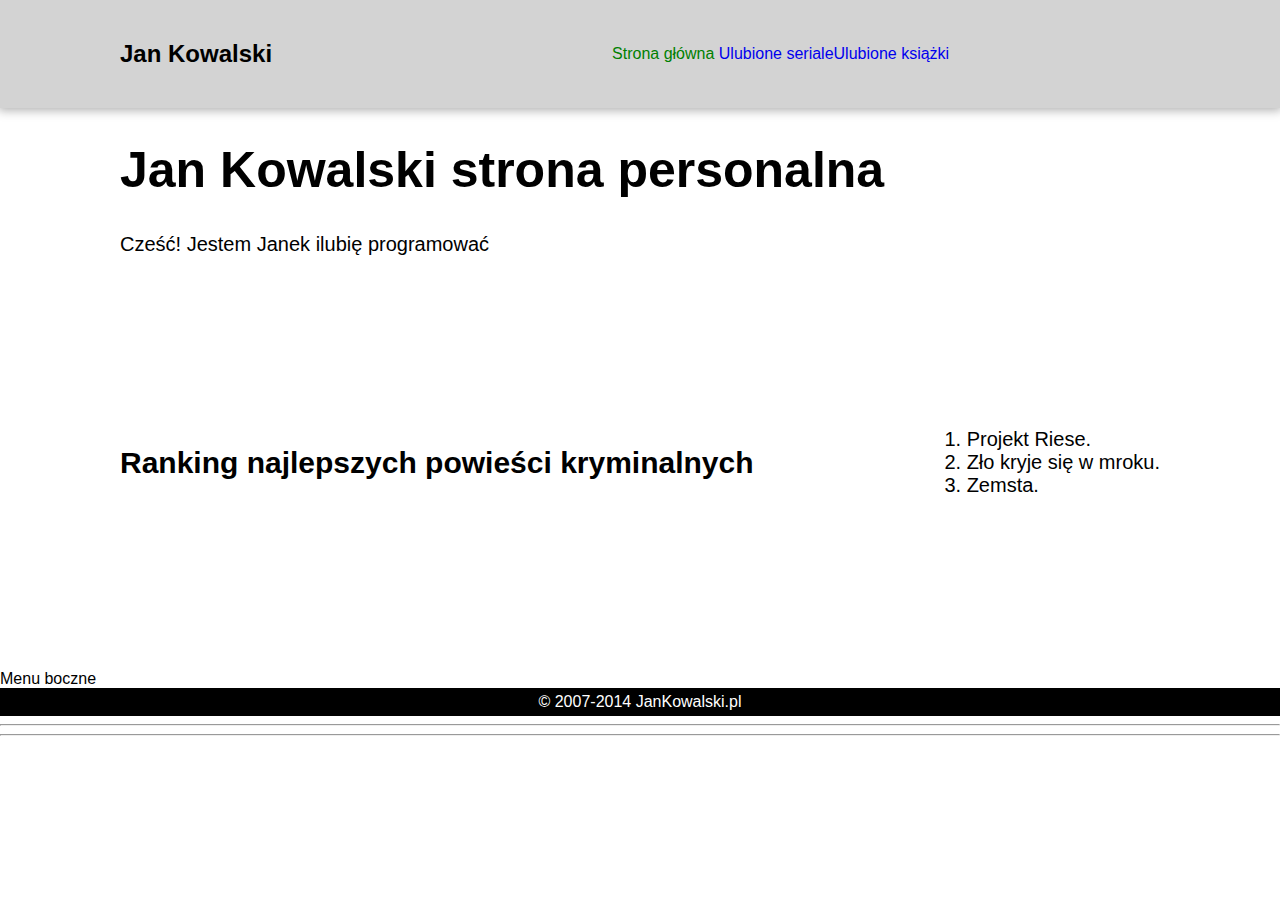
<file: ksiazki/index.html>
﻿<!DOCTYPE html>
<html lang="pl">

<head>
	<meta charset="utf-8" />
	<title>Książki</title>

	<link rel="stylesheet" href="../css/style.css" type="text/css">
</head>

<body>
	<header>
		<div>
			<h2>Jan Kowalski</h2>
		</div>

		<nav>
			<ul>
				<li><a href="../index.html">Strona główna</a></li>
				<li><a href="../seriale/index.html">Ulubione seriale</a></l>
				<li><a href="../ksiazki/index.html">Ulubione książki</a></li>
			</ul>
		</nav>
	</header>

	<main>
		<section>
			<div>
				<h1>
					<span>Jan Kowalski</span> strona personalna
				</h1>
				<span>Cześć! Jestem Janek i<span>lubię programować</span></span>
			</div>

		</section>

		<article>
			<h4>Ranking najlepszych powieści kryminalnych</h4>
			<ol>
				<li>Projekt Riese.</li>
				<li>Zło kryje się w mroku.</li>
				<li>Zemsta.</li>
			</ol>
		</article>
	</main>
	
	<aside>Menu boczne</aside>
	
	<footer>© 2007-2014 JanKowalski.pl</footer>
	<hr>
	<hr>
</body>
</html>
</file>
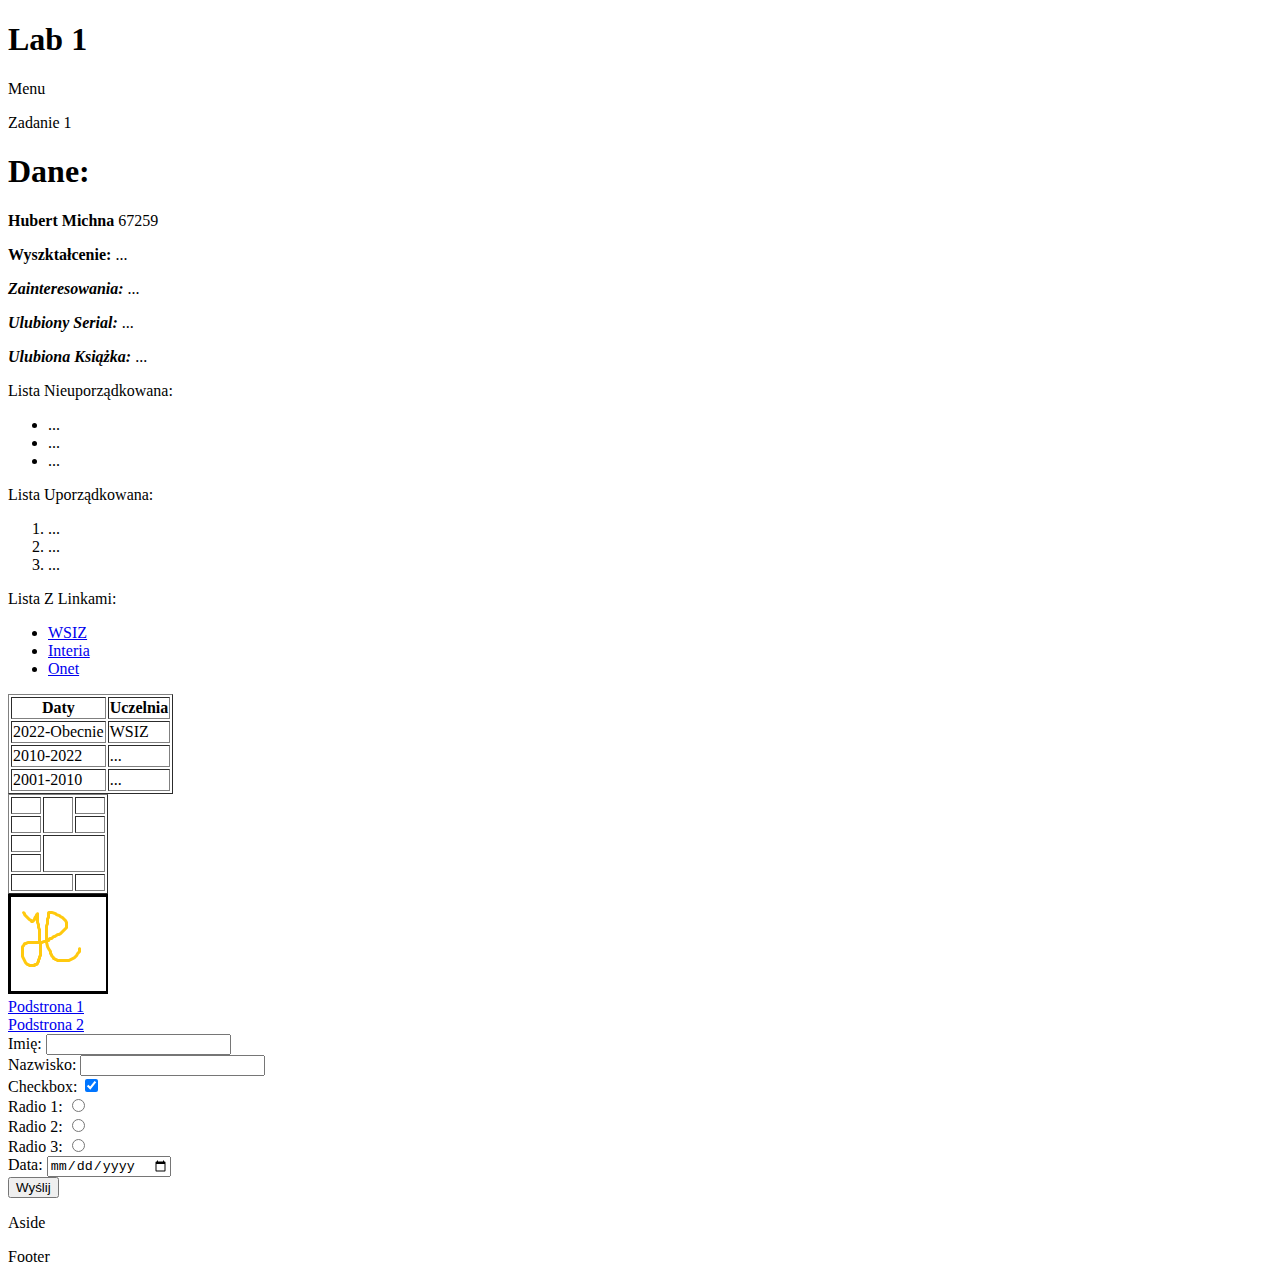
<file: Lab1/index.html>
<!DOCTYPE html>
<html>
    <head>
        <title>Lab 1</title>
        <meta charset="utf-8">
    </head>

    <body>
        <header>
            <h1>Lab 1</h1>
        </header>

        <nav>
            Menu
        </nav>

        <section>
            <!-- Zadanie 1 -->
            <article>
                <p>Zadanie 1</p>

                <h1>Dane: </h1>
                <p><b>Hubert Michna</b> 67259</p>
                <p><b><i></i>Wyszktałcenie:</b></i> ...</p>
                <p><b><i>Zainteresowania:</b></i> ...</p>
                <p><b><i>Ulubiony Serial:</b></i> ...</p>
                <p><b><i>Ulubiona Książka:</b></i> ...</p>
            </article>

            <!-- Zadanie 2 -->
            <article>
                <p>Lista Nieuporządkowana:</p>
                <ul>
                    <li>...</li>
                    <li>...</li>
                    <li>...</li>
                </ul>

                <p>Lista Uporządkowana:</p>
                <ol>
                    <li>...</li>
                    <li>...</li>
                    <li>...</li>
                </ol>
            </article>
                
            <!-- Zadanie 3 -->
            <article>
                <p>Lista Z Linkami:</p>
                <ul>
                    <li><a href="https://wsiz.edu.pl/">WSIZ</a></li>
                    <li><a href="https://www.interia.pl/">Interia</a></li>
                    <li><a href="https://www.onet.pl/">Onet</a></li>
                </ul>
            </article>

            <!-- Zadanie 4-->
            <article>
                <table border="1">
                    <tr> <th>Daty</th> <th>Uczelnia</th> </tr>
                    <tr> <td>2022-Obecnie</td> <td>WSIZ</td> </tr>
                    <tr> <td>2010-2022</td> <td>...</td> </tr>
                    <tr> <td>2001-2010</td> <td>...</td> </tr>
                </table>
            </article>

            <!-- Zadanie 4.1 -->
            <article>
                <table border="1" width="100" height="100">
                    <tr> <td></td> <td rowspan="2"></td> <td></td> </tr>
                    <tr> <td></td> <td></td> </tr>
                    <tr> <td></td> <td rowspan="2" colspan="2"></td> </tr>
                    <tr> <td></td> </tr>
                    <tr> <td colspan="2"></td> <td></td> </tr>
                </table>
            </article>

            <!-- Zadanie 5 -->
            <article>
                <img src="WIP.png">
            </article>

            <!-- Zadanie 7 -->
            <article>
                <a href="Podstrona_1.html">Podstrona 1</a> <br>
                <a href="Podstrona_2.html">Podstrona 2</a>
            </article>
            
            <!-- Zadanie 8 -->
            <article>
                <form action="" method="get">
                    <label for="Imie">Imię: </label>
                    <input type="text" name="Imie"> <br>
        
                    <label for="Nazwisko">Nazwisko: </label>
                    <input type="text" name="Nazwisko"> <br>
        
                    <label for="Check">Checkbox: </label>
                    <input type="checkbox" name="Check" checked> <br>
        
                    <label for="Radio_1">Radio 1: </label>
                    <input type="radio" name="Radio" id="Radio_1"> <br>
                    <label for="Radio_2">Radio 2: </label>
                    <input type="radio" name="Radio" id="Radio_2"> <br>
                    <label for="Radio_3">Radio 3: </label>
                    <input type="radio" name="Radio" id="Radio_3"> <br>
        
                    <label for="Data">Data: </label>
                    <input type="date" name="Data"> <br>
        
                    <input type="submit" value="Wyślij">
                </form>
            </article>
        </section>

        <aside>
            <p>Aside</p>
        </aside>

        <foote>Footer</foote>
    </body>
</html>
</file>
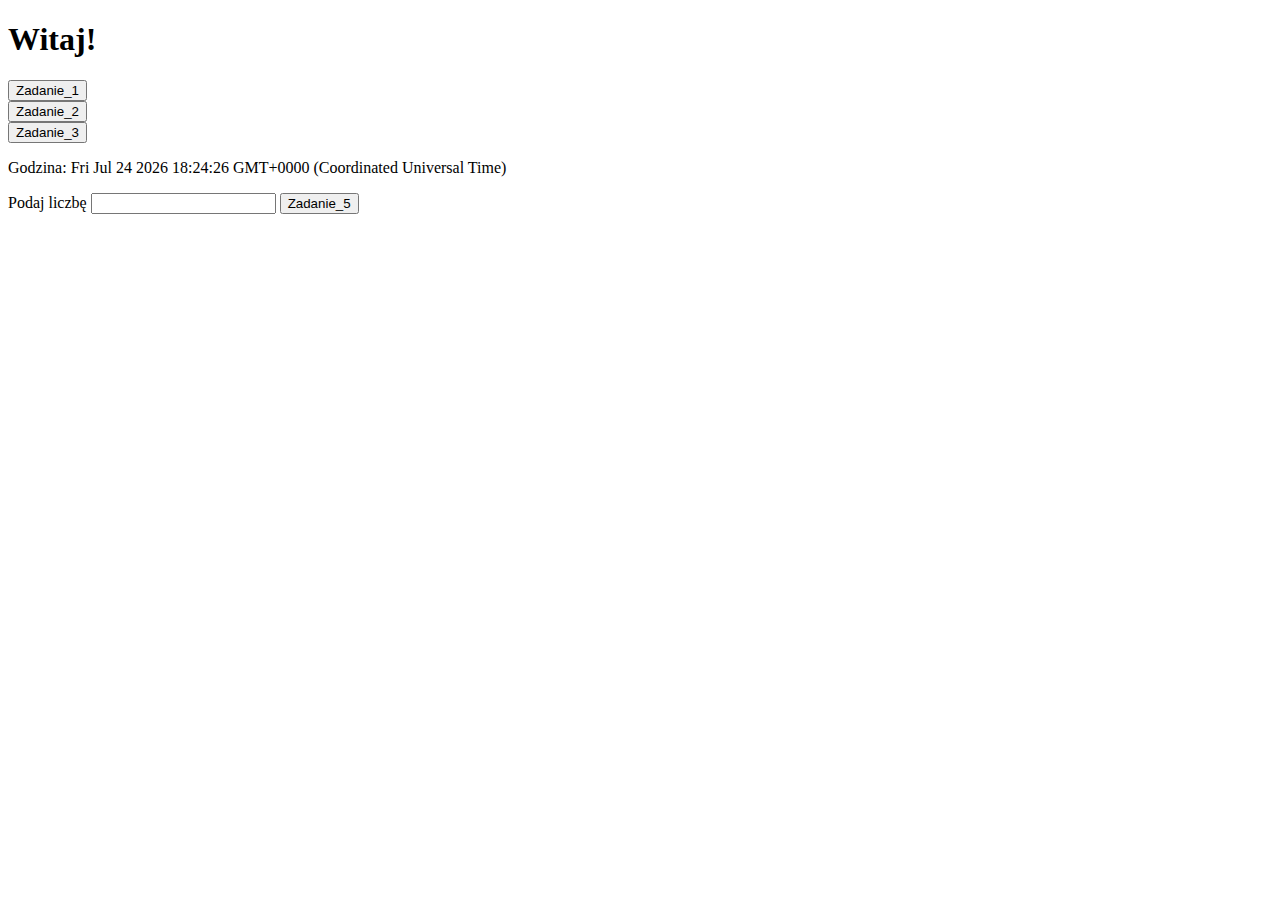
<file: Lab3/index.html>
<!DOCTYPE html>
<html>
    <head>
        <title>Moja strona</title>
        <script src="index.js"></script>
    </head>

    <body>
        <h1 id="tekst">Witaj!</h1>
        <button onclick="Zadanie_1()">Zadanie_1</button> <br>
        <button onclick="Zadanie_2()">Zadanie_2</button> <br>
        <button onclick="Zadanie_3()">Zadanie_3</button> <br>
        <p id="Zadanie_4">Godzina: ...</p>

        <label for="Z5_Input">Podaj liczbę</label>
        <input type="number" id="Z5_Input">
        <button onclick="Zadanie_5()">Zadanie_5</button> 
    </body>
</html>
</file>
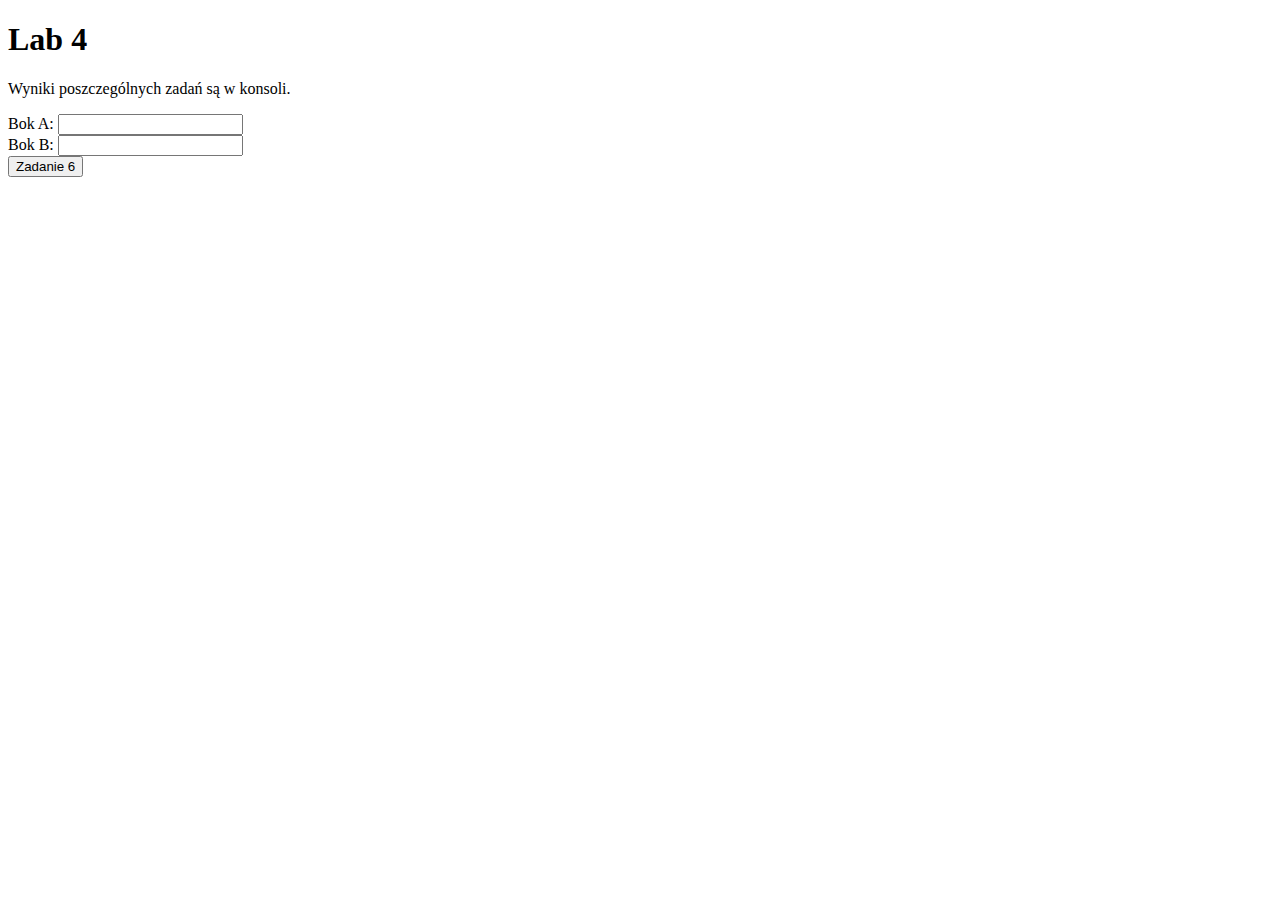
<file: Lab4/index.html>
<!DOCTYPE html>
<html>
    <head>
        <title>Lab 4</title>
        <meta charset="utf-8">

        <script src="index.js"></script>
    </head>

    <body>
        <h1>Lab 4</h1>
        <p>Wyniki poszczególnych zadań są w konsoli.</p>

        <label for="Bok_A">Bok A: </label>
        <input id="Bok_A" type="number"> <br>

        <label for="Bok_B">Bok B: </label>
        <input id="Bok_B" type="number"> <br>

        <button onclick="Zadanie_6()">Zadanie 6</button>
    </body>
</html>
</file>
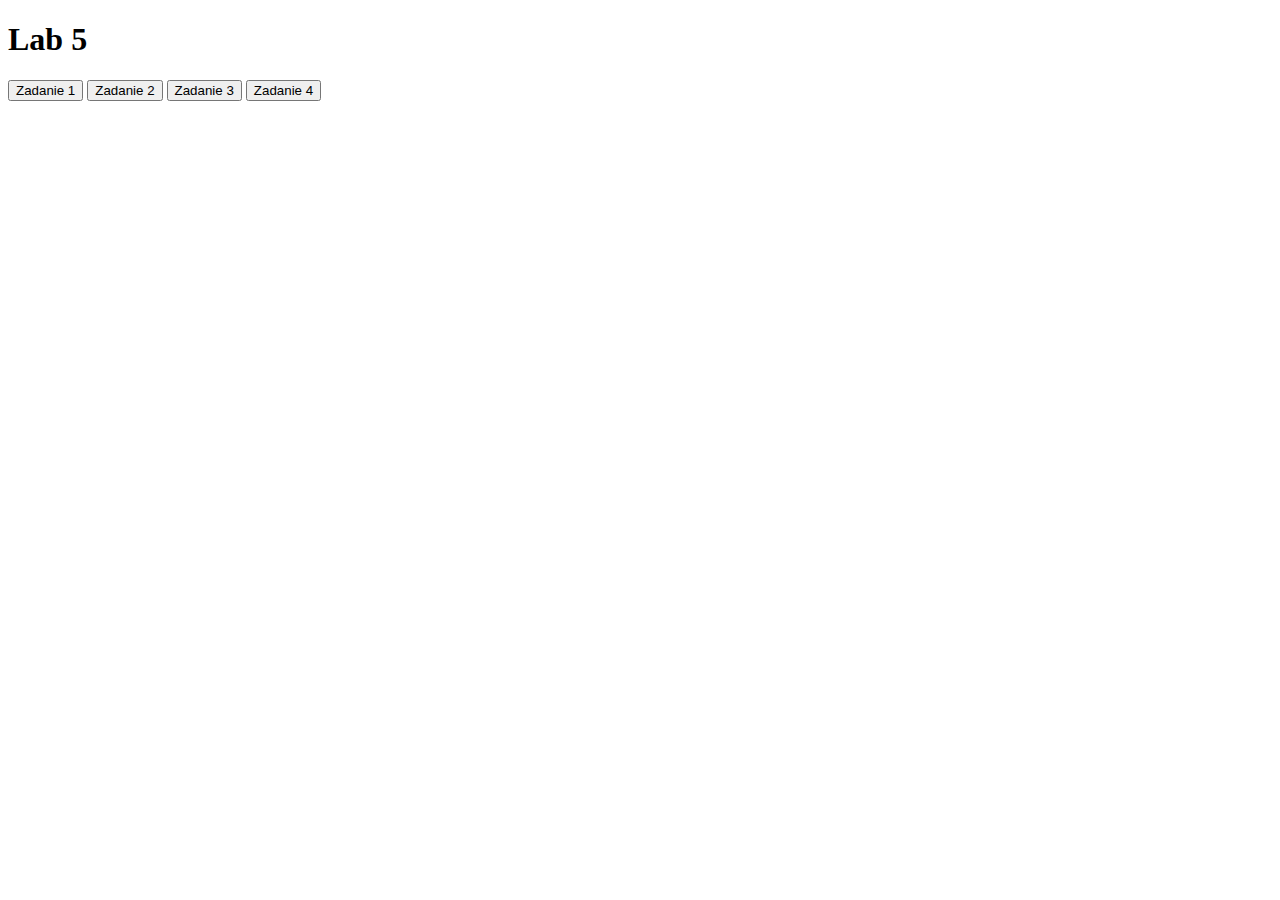
<file: Lab5/index.html>
<!DOCTYPE html>
<html>
    <head>
        <title>Lab 5</title>
        <meta charset="utf-8">

        <script src="index.js"></script>
    </head>

    <body>
        <h1>Lab 5</h1>

        <button onclick="Zadanie_1()">Zadanie 1</button>
        <button onclick="Zadanie_2()">Zadanie 2</button>
        <button onclick="Zadanie_3()">Zadanie 3</button>
        <button onclick="Zadanie_4()">Zadanie 4</button>
    </body>
</html>
</file>
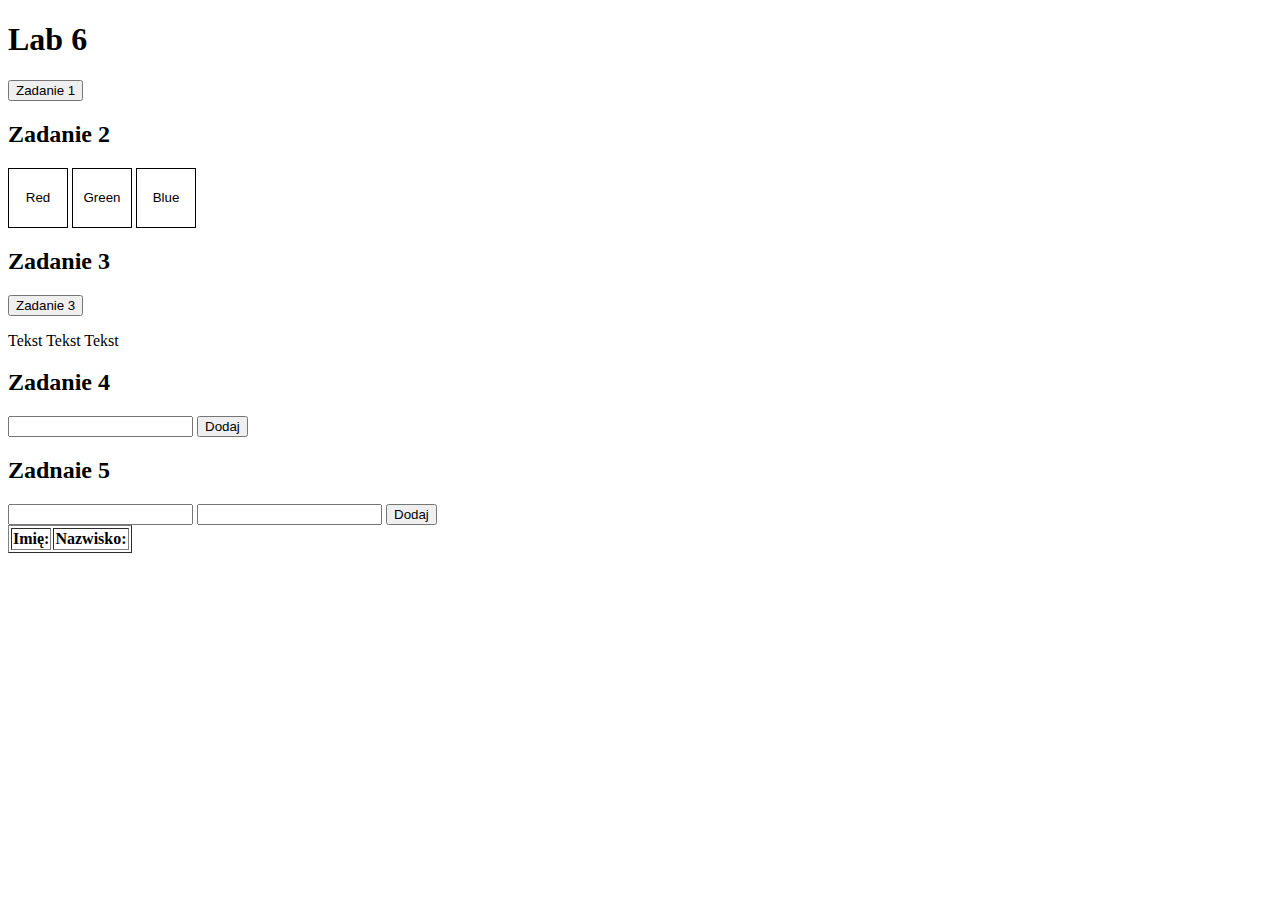
<file: Lab6/index.html>
<!DOCTYPE html>
<html>
    <head>
        <title>Lab 6</title>
        <meta charset="utf-8">

        <link rel="stylesheet" href="index.css" type="text/css">

        <script src="index.js"></script>
    </head>
    <body>
        <h1>Lab 6</h1>

        <button onclick="Zadanie_1(5)">Zadanie 1</button> <br>
        
        <h2>Zadanie 2</h2>
        <button class="Zadanie_2" onclick="Zadanie_2(0, 'Red')">Red</button>
        <button class="Zadanie_2" onclick="Zadanie_2(1, 'Green')">Green</button>
        <button class="Zadanie_2" onclick="Zadanie_2(2, 'Blue')">Blue</button>

        <h2>Zadanie 3</h2>
        <button onclick="Zadanie_3()">Zadanie 3</button>
        <p id="Zadanie_3">Tekst Tekst Tekst</p>

        <h2>Zadanie 4</h2>
        <input type="text" id="Zadanie_4">
        <button onclick="Zadanie_4()">Dodaj</button>

        <h2>Zadnaie 5</h2>
        <input type="text" id="Zadanie_5_Imie">
        <input type="text" id="Zadanie_5_Nazwisko">

        <button onclick="Zadanie_5()">Dodaj</button>

        <table id="Zadanie_5_Tabela" border="1">
            <tr><th>Imię: </th> <th>Nazwisko:</th></tr>
        </table>
    </body>
</html>
</file>
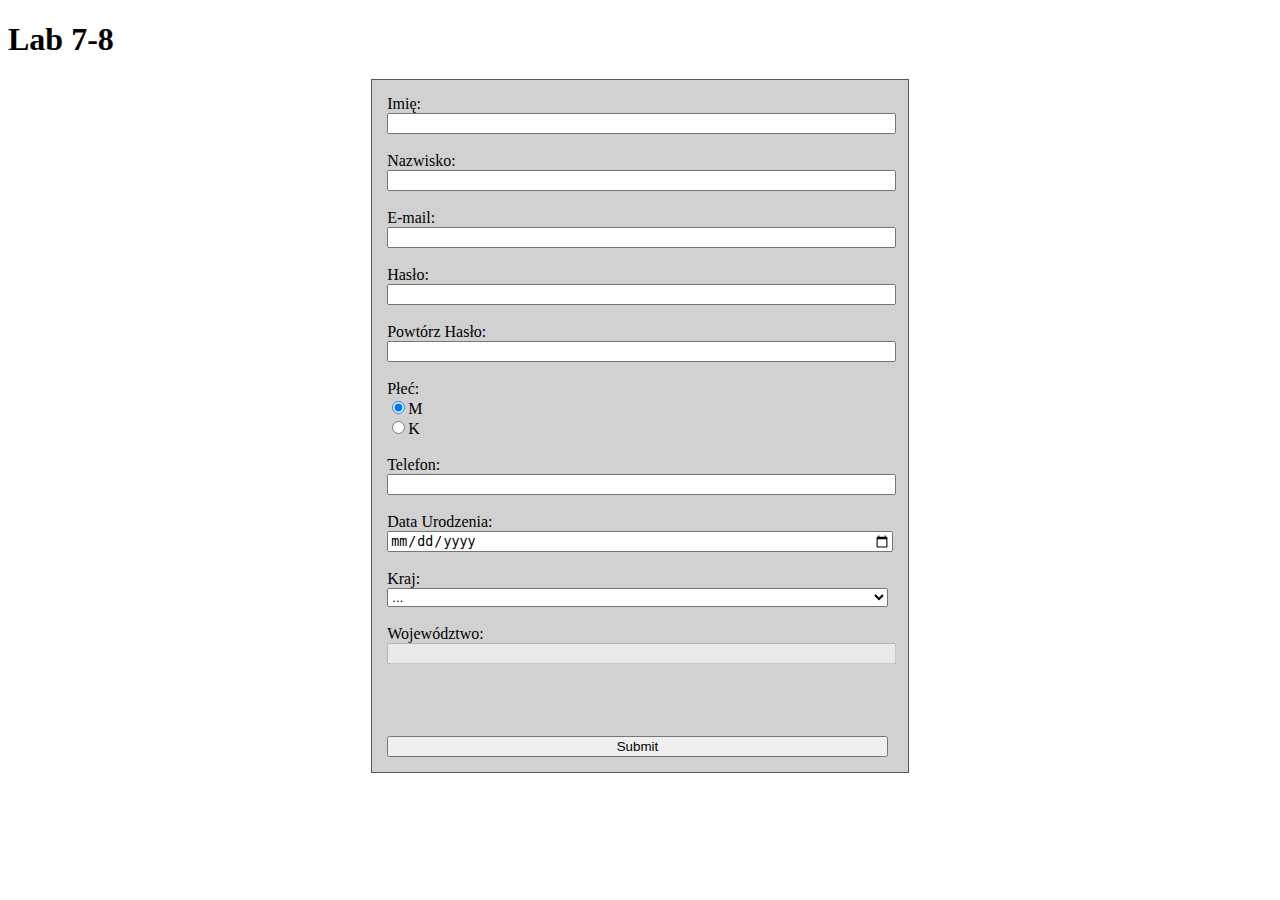
<file: Lab7-8/index.html>
<!DOCTYPE html>
<html>
    <head>
        <title>Lab 7-8</title>
        <link rel="stylesheet" href="index.css" type="text/css">
        <script src="index.js"></script>
    </head>

    <body>
        <h1>Lab 7-8</h1>

            <form>
                <label for="Imie">Imię: </label>
                <input type="text" id="Imie" oninput="Walidacja_Tekst(this, 3)" required>
                <div class="Error"></div> <br>

                <label for="Nazwisko">Nazwisko: </label>
                <input type="text" id="Nazwisko" oninput="Walidacja_Tekst(this, 3)" required>
                <div class="Error"></div> <br>

                <label for="Email">E-mail: </label>
                <input type="text" id="Email" required oninput="Walidacja_Email(this)">
                <div class="Error"></div> <br>

                <label for="Haslo">Hasło: </label>
                <input type="password" id="Haslo" minlength="1" required oninput="Walidacja_Haslo(this, 3)">
                <div class="Error"></div> <br>

                <label for="Haslo_Powt">Powtórz Hasło: </label>
                <input type="password" id="Haslo_Powt" minlength="1" required oninput="Walidacja_PowtHaslo(this)">
                <div class="Error"></div> <br>

                <label>Płeć: </label> <br>
                <input type="radio" name="Plec" value="M" checked>M <br>
                <input type="radio" name="Plec" value="K">K <br>
                <div class="Error"></div> <br>

                <label for="Telefon">Telefon: </label>
                <!-- <input type="number" id="Telefon" required oninput="Walidacja_Telefon(this)"> -->
                <input type="text" id="Telefon" required oninput="Walidacja_Telefon(this)">
                <div class="Error"></div> <br>

                <label for="Data_Urodzenia">Data Urodzenia: </label>
                <input type="date" id="Data_Urodzenia" required onchange="Walidacja_Wiek(this)">
                <div class="Error"></div> <br>

                <label for="Kraj">Kraj: </label>
                <select id="Kraj" onchange="Zadanie_7(this)">
                    <option value="BRAK" selected disabled>...</option>
                    <option value="Polska">Polska</option>
                    <option value="USA">USA</option>
                </select>
                <div class="Error"></div> <br>

                <label for="Wojewodztwo">Województwo: </label>
                <div id="Zadanie_7">
                    <input type="text" id="Wojewodztwo" disabled oninput="Walidacja_Wojewodztwo(this)">
                </div>
                <div class="Error"></div> <br>

                <label id="Adres_Zamieszkania_Label" for="Adres_Zamieszkania">Adres Zamieszkania: </label>
                <input type="text" id="Adres_Zamieszkania" disabled>
                <div class="Error"></div> <br>

                <input type="checkbox" id="CzyKorespondecyjnyTakiSam" checked onchange="Obsluga_Checkboxa_AdrKo(this)">
                <label id="CzyKorespondecyjnyTakiSam_Label" for="CzyKorespondecyjnyTakiSam">Czy Adres Korespondecyjny Jest Taki Sam Jak Adres Zamieszkania </label>
                <div class="Error"></div> <br>

                <label id="Adres_Korespondencyjny_Label" for="Adres_Korespondencyjny">Adres Korespondecyjny: </label>
                <input type="text" id="Adres_Korespondencyjny" disabled hidden>
                <div class="Error"></div> <br>

                <!-- <input type="submit" onclick="Zadanie_2()"> -->
                <input type="submit">
            </form>
    </body>
</html>
</file>
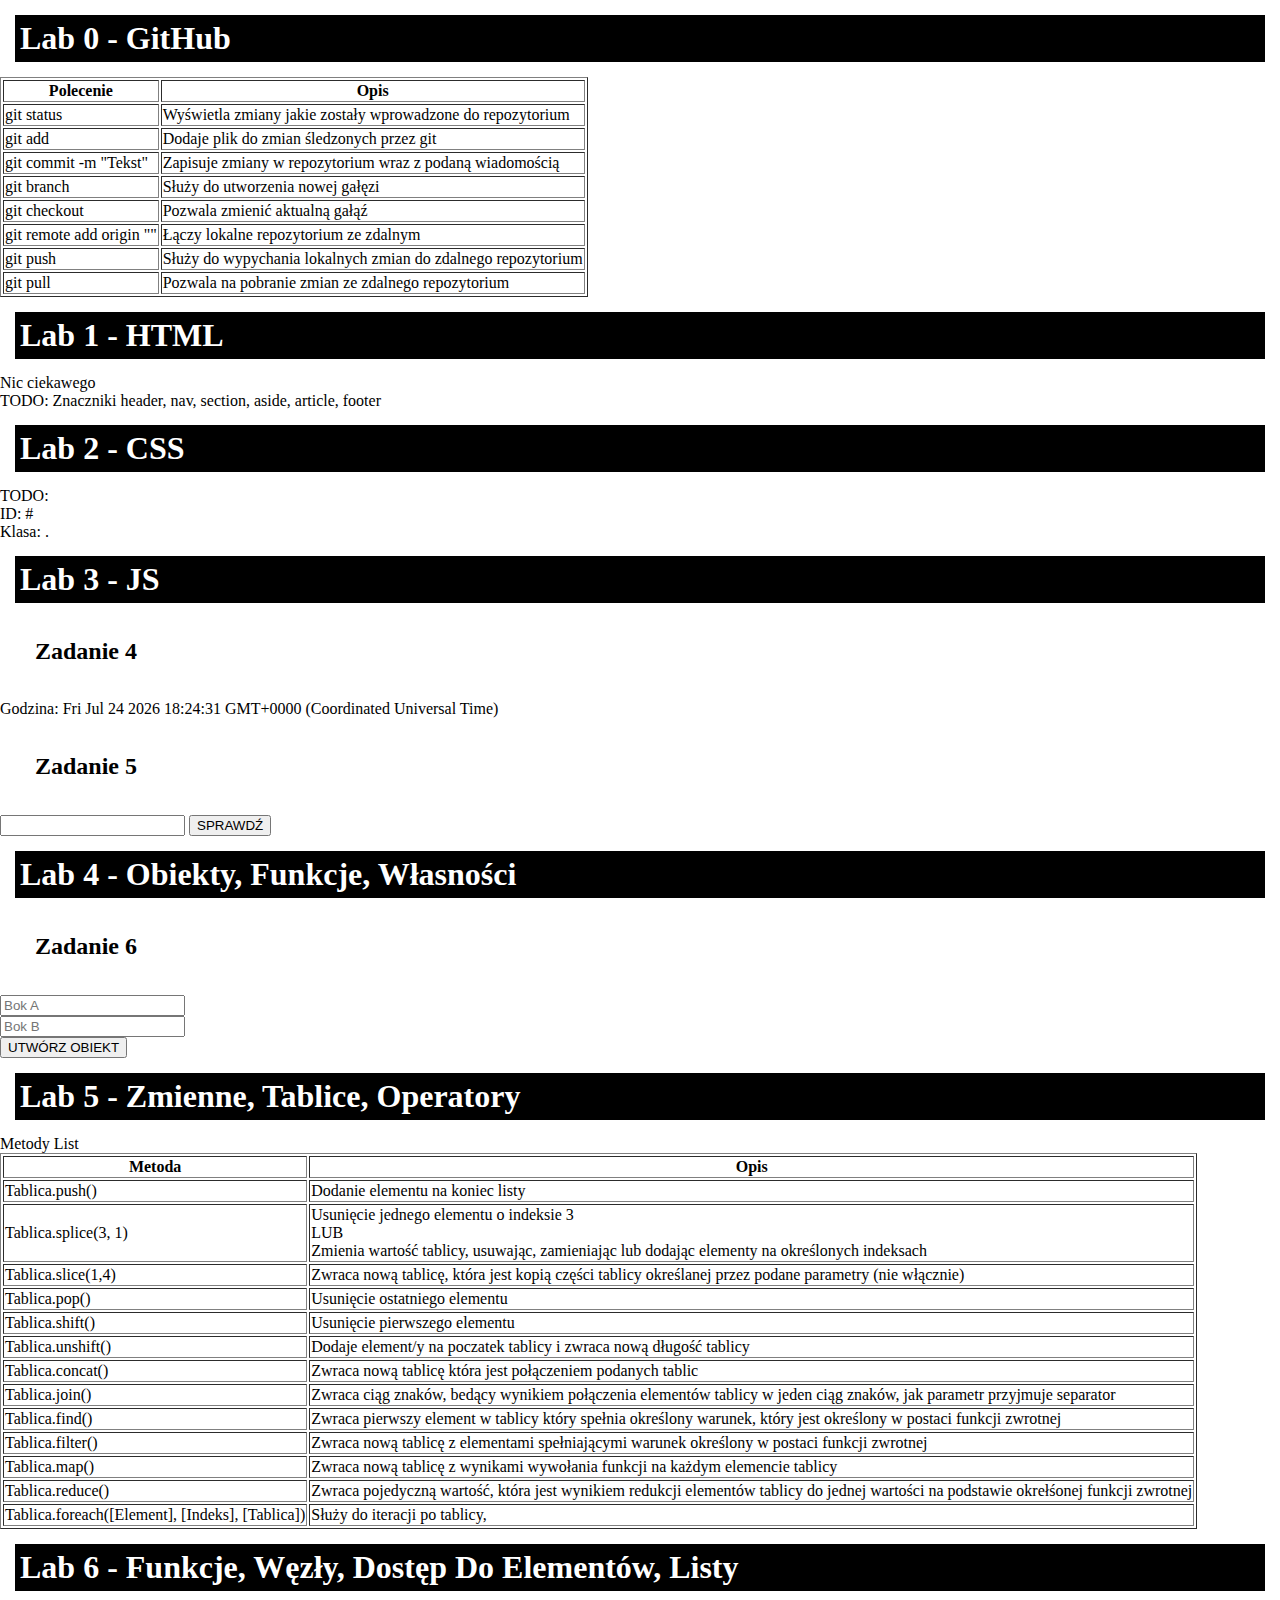
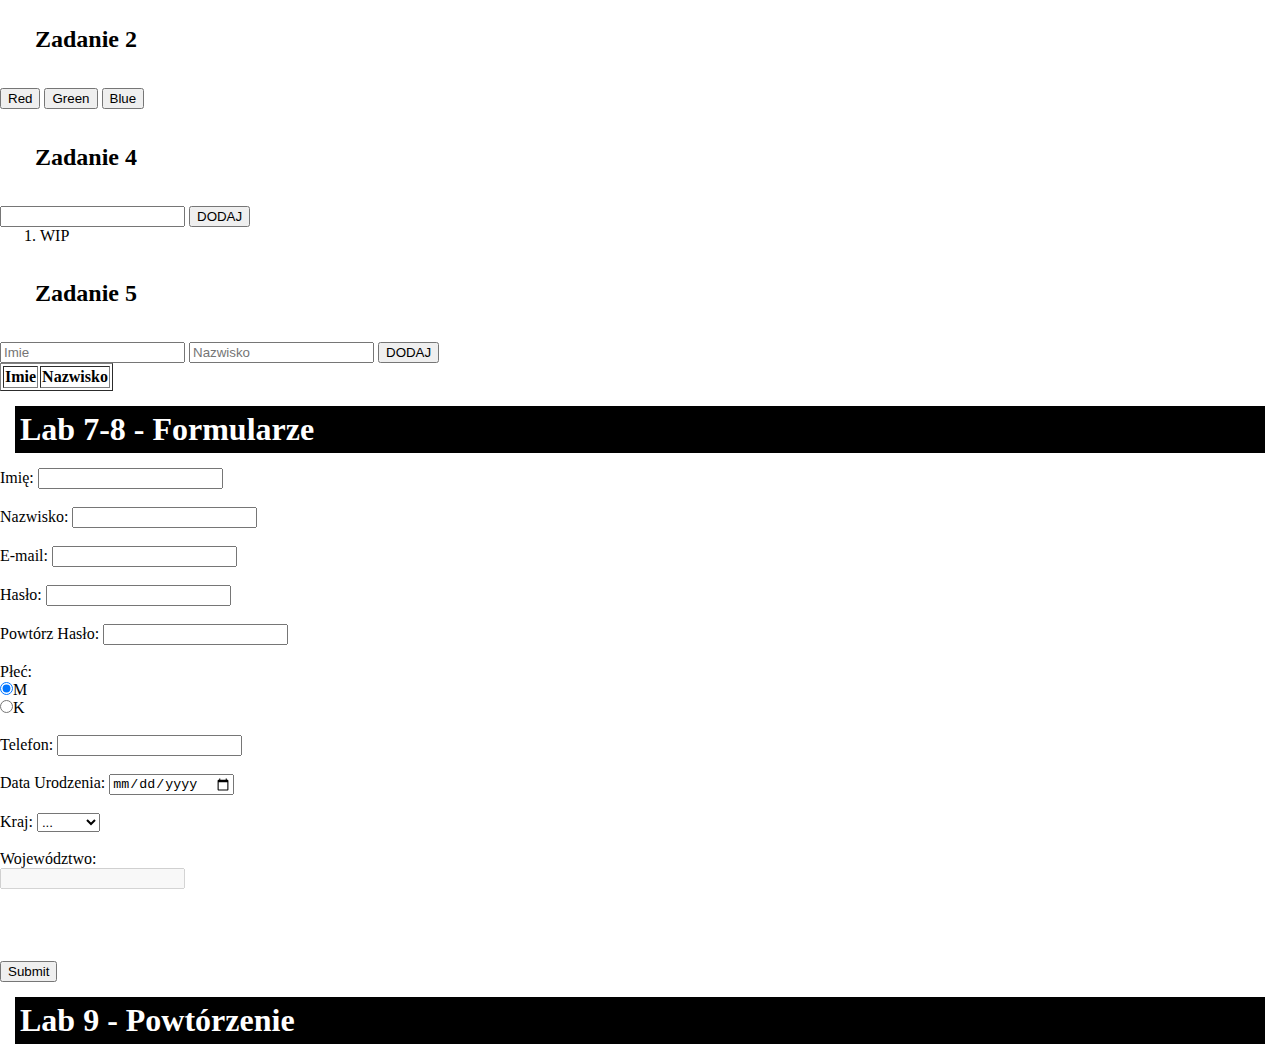
<file: Materiały/index.html>
<!DOCTYPE html>
<html>
    <head>
        <title>Materiały</title>
        <meta charset="utf-8">
        <link rel="stylesheet" href="index.css" type="text/css">
        <script src="index.js"></script>
    </head>

    <body>
        <!-- PDF #0 -->
        <h1>Lab 0 - GitHub</h1>
            <table border="1">
                <tr> <th>Polecenie</th> <th>Opis</th> </tr>
                <tr> <td>git status</td> <td>Wyświetla zmiany jakie zostały wprowadzone do repozytorium</td> </tr>
                <tr> <td>git add</td> <td>Dodaje plik do zmian śledzonych przez git</td> </tr>
                <tr> <td>git commit -m "Tekst"</td> <td>Zapisuje zmiany w repozytorium wraz z podaną wiadomością</td> </tr>
                <tr> <td>git branch</td> <td>Służy do utworzenia nowej gałęzi</td> </tr>
                <tr> <td>git checkout</td> <td>Pozwala zmienić aktualną gałąź</td> </tr>
                <tr> <td>git remote add origin ""</td> <td>Łączy lokalne repozytorium ze zdalnym</td> </tr>
                <tr> <td>git push</td> <td>Służy do wypychania lokalnych zmian do zdalnego repozytorium</td> </tr>
                <tr> <td>git pull</td> <td>Pozwala na pobranie zmian ze zdalnego repozytorium</td> </tr>
            </table>
        
        <!-- PDF #1 -->
        <h1>Lab 1 - HTML</h1>
            <p>Nic ciekawego</p>
            <p>TODO: Znaczniki header, nav, section, aside, article, footer</p>

        <!-- PDF #2 -->
        <h1>Lab 2 - CSS</h1>
            <p>TODO:</p>
            <p>ID: #</p>
            <p>Klasa: .</p>

        <!-- PDF #3 -->
        <h1>Lab 3 - JS</h1>
            <h2>Zadanie 4</h2>
            <p id="L3_Z4"></p>

            <h2>Zadanie 5</h2>
            <input type="number" id="L3_Z5"> <button onclick="L3_Z5()">SPRAWDŹ</button>

            <!-- PDF #4 -->
            <h1>Lab 4 - Obiekty, Funkcje, Własności</h1>

            <h2>Zadanie 6</h2>
            <input type="number" id="L4_Z6_Bok_A" placeholder="Bok A"> <br>
            <input type="number" id="L4_Z6_Bok_B" placeholder="Bok B"> <br>
            <button onclick="L4_Z6()">UTWÓRZ OBIEKT</button>

        <!-- PDF #5 -->
        <h1>Lab 5 - Zmienne, Tablice, Operatory</h1>
            <p>Metody List</p>
            <table border="1">
                <tr> <th>Metoda</th> <th>Opis</th> </tr>
                <tr> <td>Tablica.push()</td> <td>Dodanie elementu na koniec listy</td> </tr>
                <tr> <td>Tablica.splice(3, 1)</td> <td>Usunięcie jednego elementu o indeksie 3<br>LUB<br>Zmienia wartość tablicy, usuwając, zamieniając lub dodając elementy na określonych indeksach</td> </tr>
                <tr> <td>Tablica.slice(1,4)</td> <td>Zwraca nową tablicę, która jest kopią części tablicy określanej przez podane parametry (nie włącznie)</td> </tr>
                <tr> <td>Tablica.pop()</td> <td>Usunięcie ostatniego elementu</td> </tr>
                <tr> <td>Tablica.shift()</td> <td>Usunięcie pierwszego elementu</td> </tr>
                <tr> <td>Tablica.unshift()</td> <td>Dodaje element/y na poczatek tablicy i zwraca nową długość tablicy</td> </tr>
                <tr> <td>Tablica.concat()</td> <td>Zwraca nową tablicę która jest połączeniem podanych tablic</td> </tr>
                <tr> <td>Tablica.join()</td> <td>Zwraca ciąg znaków, bedący wynikiem połączenia elementów tablicy w jeden ciąg znaków, jak parametr przyjmuje separator</td> </tr>
                <tr> <td>Tablica.find()</td> <td>Zwraca pierwszy element w tablicy który spełnia określony warunek, który jest określony w postaci funkcji zwrotnej</td> </tr>
                <tr> <td>Tablica.filter()</td> <td>Zwraca nową tablicę z elementami spełniającymi warunek określony w postaci funkcji zwrotnej</td> </tr>
                <tr> <td>Tablica.map()</td> <td>Zwraca nową tablicę z wynikami wywołania funkcji na każdym elemencie tablicy</td> </tr>
                <tr> <td>Tablica.reduce()</td> <td>Zwraca pojedyczną wartość, która jest wynikiem redukcji elementów tablicy do jednej wartości na podstawie okrełśonej funkcji zwrotnej</td> </tr>
                <tr> <td>Tablica.foreach([Element], [Indeks], [Tablica])</td> <td>Służy do iteracji po tablicy, </td> </tr>
            </table>

        <!-- PDF #6 -->
        <h1>Lab 6 - Funkcje, Węzły, Dostęp Do Elementów, Listy</h1>

            <h2>Zadanie 2</h2>
            <button class="L6_Z2" onclick="L6_Z2(this, 'Red')">Red</button>
            <button class="L6_Z2" onclick="L6_Z2(this, 'Green')">Green</button>
            <button class="L6_Z2" onclick="L6_Z2(this, 'Blue')">Blue</button>

            <h2>Zadanie 4</h2>
            <input type="text" id="L6_Z4">
            <button onclick="L6_Z4()">DODAJ</button>
            <ol id="L6_Z4_Lista">
                <li>WIP</li>
            </ol>

            <h2>Zadanie 5</h2>
            <input type="text" id="L6_Z5_Imie" placeholder="Imie">
            <input type="text" id="L6_Z5_Nazwisko" placeholder="Nazwisko">
            <button onclick="L6_Z5()">DODAJ</button>
            <table id="L6_Z5_Tabela" border="1">
                <tr> <th>Imie</th> <th>Nazwisko</th> </tr>
            </table>

        <!-- PDF #7-8 -->
        <h1>Lab 7-8 - Formularze</h1>

            <form>
                <label for="Imie">Imię: </label>
                <input type="text" id="Imie" oninput="Walidacja_Tekst(this, 3)" required>
                <div class="Error"></div> <br>

                <label for="Nazwisko">Nazwisko: </label>
                <input type="text" id="Nazwisko" oninput="Walidacja_Tekst(this, 3)" required>
                <div class="Error"></div> <br>

                <label for="Email">E-mail: </label>
                <input type="text" id="Email" required oninput="Walidacja_Email(this)">
                <div class="Error"></div> <br>

                <label for="Haslo">Hasło: </label>
                <input type="password" id="Haslo" minlength="1" required oninput="Walidacja_Haslo(this, 3)">
                <div class="Error"></div> <br>

                <label for="Haslo_Powt">Powtórz Hasło: </label>
                <input type="password" id="Haslo_Powt" minlength="1" required oninput="Walidacja_PowtHaslo(this)">
                <div class="Error"></div> <br>

                <label>Płeć: </label> <br>
                <input type="radio" name="Plec" value="M" checked>M <br>
                <input type="radio" name="Plec" value="K">K <br>
                <div class="Error"></div> <br>

                <label for="Telefon">Telefon: </label>
                <!-- <input type="number" id="Telefon" required oninput="Walidacja_Telefon(this)"> -->
                <input type="text" id="Telefon" required oninput="Walidacja_Telefon(this)">
                <div class="Error"></div> <br>

                <label for="Data_Urodzenia">Data Urodzenia: </label>
                <input type="date" id="Data_Urodzenia" required onchange="Walidacja_Wiek(this)">
                <div class="Error"></div> <br>

                <label for="Kraj">Kraj: </label>
                <select id="Kraj" onchange="Zadanie_7(this)">
                    <option value="BRAK" selected disabled>...</option>
                    <option value="Polska">Polska</option>
                    <option value="USA">USA</option>
                </select>
                <div class="Error"></div> <br>

                <label for="Wojewodztwo">Województwo: </label>
                <div id="Zadanie_7">
                    <input type="text" id="Wojewodztwo" disabled oninput="Walidacja_Wojewodztwo(this)">
                </div>
                <div class="Error"></div> <br>

                <label id="Adres_Zamieszkania_Label" for="Adres_Zamieszkania">Adres Zamieszkania: </label>
                <input type="text" id="Adres_Zamieszkania" disabled>
                <div class="Error"></div> <br>

                <input type="checkbox" id="CzyKorespondecyjnyTakiSam" checked onchange="Obsluga_Checkboxa_AdrKo(this)">
                <label id="CzyKorespondecyjnyTakiSam_Label" for="CzyKorespondecyjnyTakiSam">Czy Adres Korespondecyjny Jest Taki Sam Jak Adres Zamieszkania </label>
                <div class="Error"></div> <br>

                <label id="Adres_Korespondencyjny_Label" for="Adres_Korespondencyjny">Adres Korespondecyjny: </label>
                <input type="text" id="Adres_Korespondencyjny" disabled hidden>
                <div class="Error"></div> <br>

                <!-- <input type="submit" onclick="Zadanie_2()"> -->
                <input type="submit">
            </form>

        <!-- PDF #9 -->
        <h1>Lab 9 - Powtórzenie</h1>
    </body>
</html>
</file>
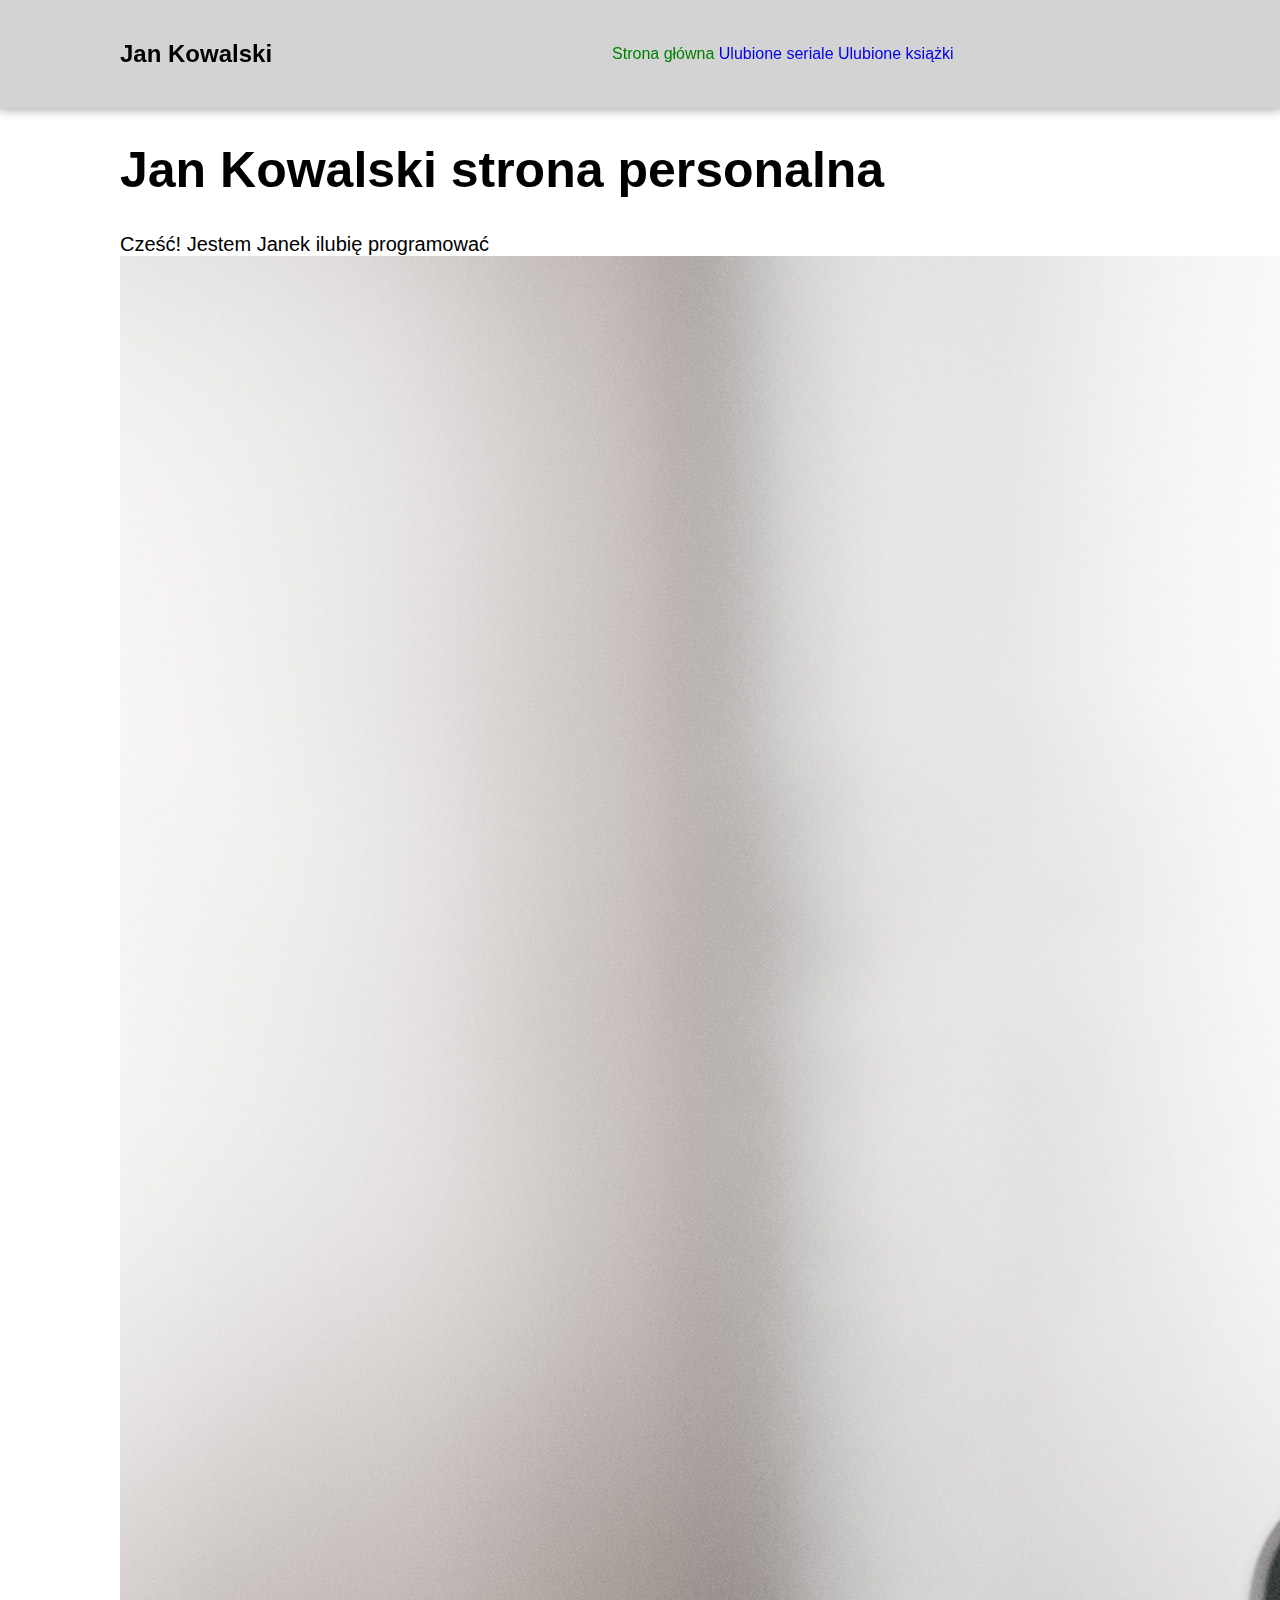
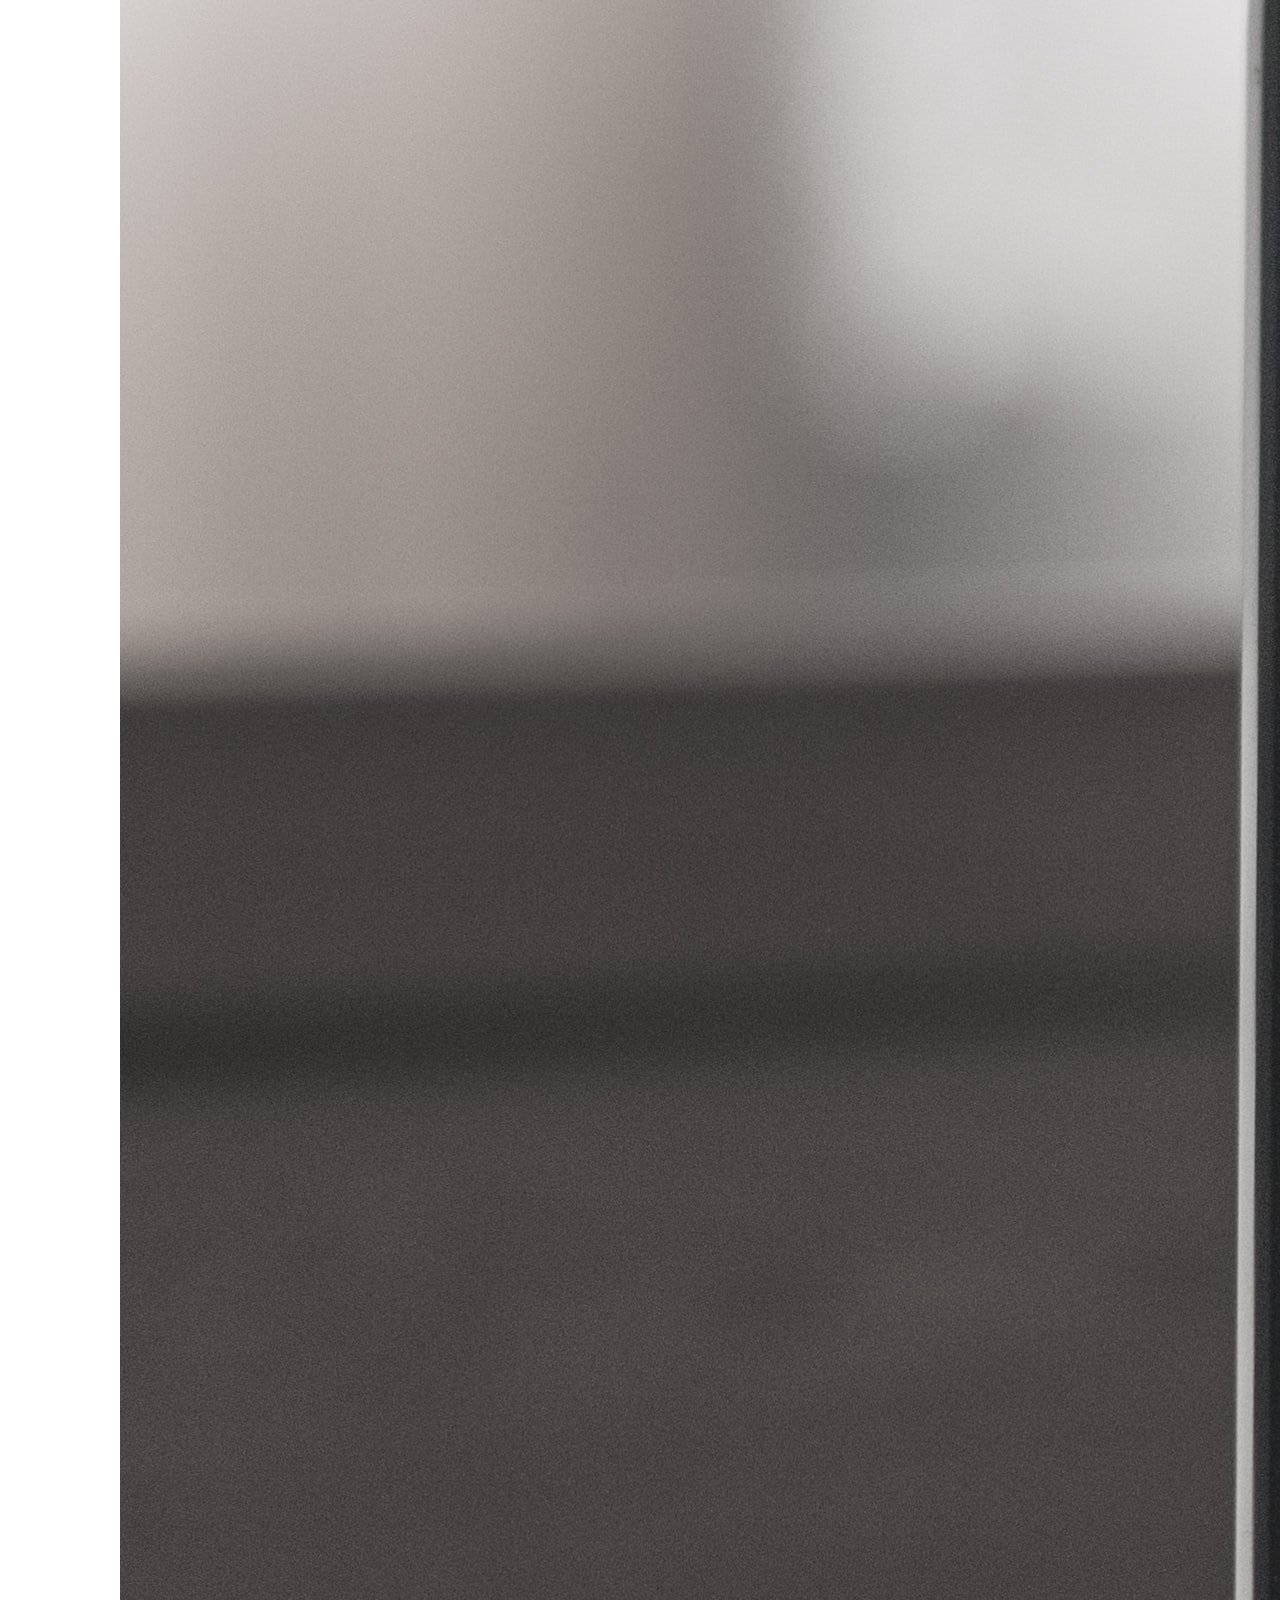
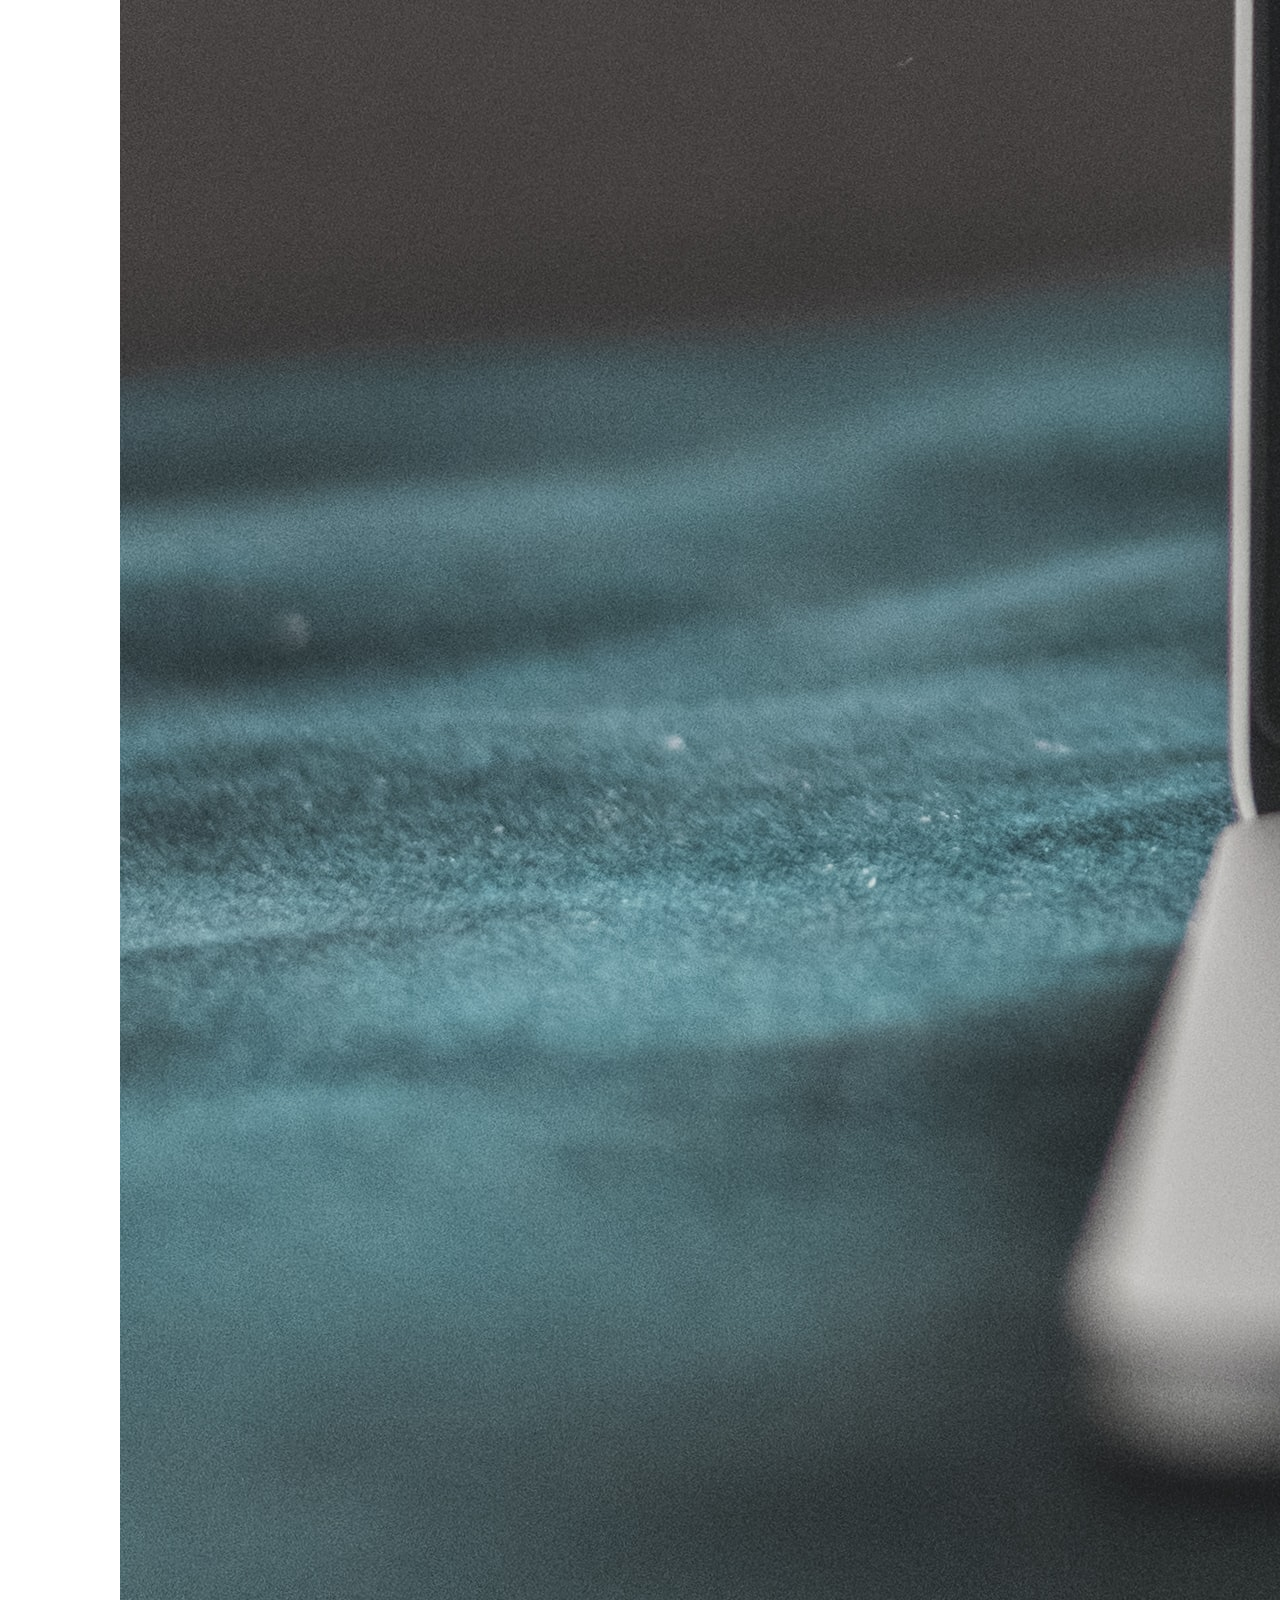
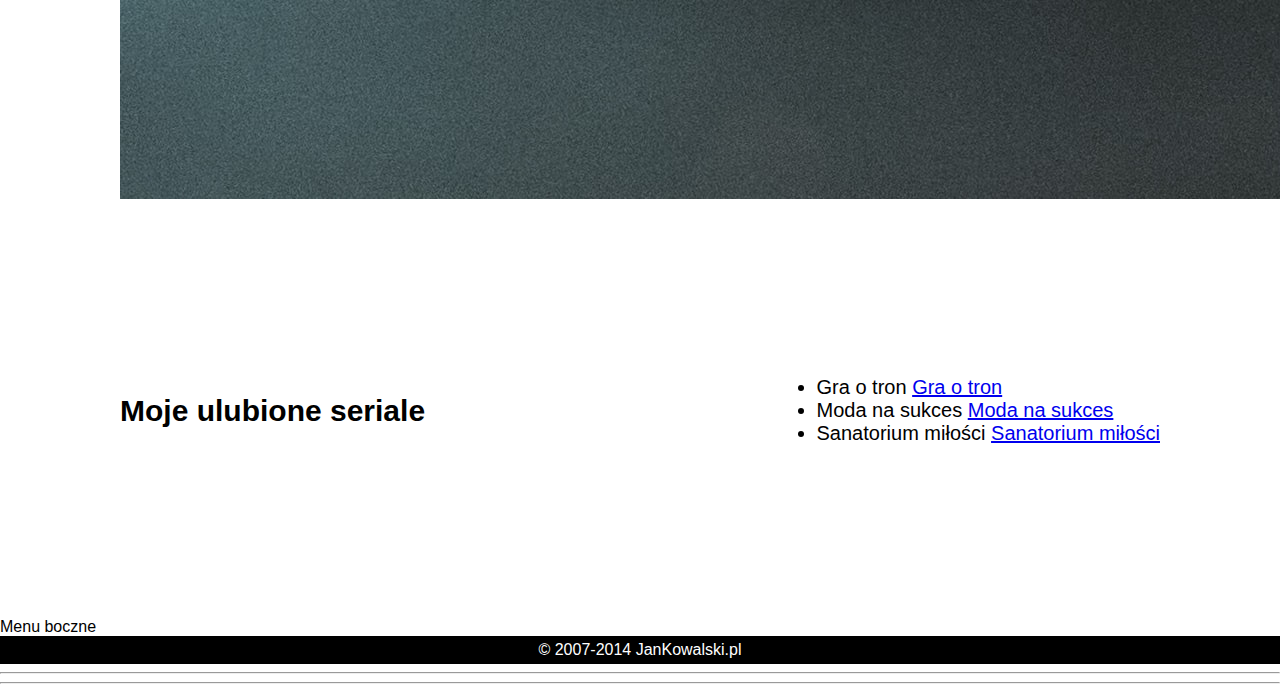
<file: seriale/index.html>
﻿<!DOCTYPE html>
<html lang="pl">

<head>
	<meta charset="utf-8" />
	<title>Seriale</title>

	<link rel="stylesheet" href="../css/style.css" type="text/css">
</head>

<body>
	<header>
		<div>
			<h2>Jan Kowalski</h2>
		</div>
		<nav>
			<ul>
				<li><a href="../index.html">Strona główna</a></li>
				<li>
					<a href="../seriale/index.html" >Ulubione seriale</a
					>
				</li>
				<li><a href="../ksiazki/index.html">Ulubione książki</a></li>
			</ul>
		</nav>
	</header>

	<main>
		<section>
			<div>
				<h1>
					<span>Jan Kowalski</span> strona personalna
				</h1>
				<span>Cześć! Jestem Janek i<span>lubię programować</span></span>
			</div>

			<img src="../images/main.jpg" alt="Obrazek komputera" />
		</section>

		<article>
			<h4>Moje ulubione seriale</h4>
			<ul>
				<li>
					Gra o tron <a href="https://www.filmweb.pl/serial/Gra+o+tron-2011-476848">Gra o tron</a>
				</li>
				<li>
					Moda na sukces <a href="https://www.filmweb.pl/serial/Moda+na+sukces-1987-94193"> Moda na sukces</a>
				</li>
				<li>
					Sanatorium miłości <a href="https://vod.tvp.pl/programy,88/sanatorium-milosci-odcinki,286735">Sanatorium miłości</a>
				</li>
			</ul>
		</article>
	</main>

	<aside>Menu boczne</aside>

	<footer>© 2007-2014 JanKowalski.pl</footer>

	<hr>
	<hr>
</body>
</html>
</file>
<file: css/style.css>
/* Zadanie 1 */
body {
    margin: 0;
    padding: 0;
    font-family: "Inter", sans-serif;
}
h1 {
    font-size: 50px;
}
h4 {
    font-size: 30px;
}

/* Zadanie 2 */
* {
    box-sizing: border-box;
}

/* Zadanie 3 */
header {
    position: sticky;
    width: 100%;
    background-color: lightgray;
    top: 0;
    left: 0;
    display: flex;
    align-items: center;
    /* justify-content: flex-end; */
    box-shadow: 0 0 10px 2px #aaa;
    padding: 20px 120px;
    z-index: 100;
}

/* Zadanie 4 */
header {
    gap: 300px
}
header ul li {
    list-style: none;
    display: inline-block;
    align-items: end;
    justify-content: flex-end;
}
header ul li a {
    text-decoration: none;
}
header ul li:nth-child(1) a {
    color: green;
}

/* Zadanie 6 */
article, section {
    display: block;
    padding: 0 120px 0 120px;
    font-size: 20px;
}

/* Zadanie 7 */
article {
    position: relative;
    display: flex;
    flex-direction: row;
    align-items: center;
    justify-content: space-between;
    padding: 150px 120px
}

/* Zadanie 8 */
.article-element {
    width: 50%;
}

/* Zadanie 9 */
footer {
    text-align: center;
    color: white;
    background-color: black;
    padding: 5px;
}
</file>
<file: Lab6/index.css>
.Zadanie_2 {
    background-color: white;
    border: 1px solid black;
    padding: 5px;
    height: 60px;
    width: 60px;
}
</file>
<file: Lab7-8/index.css>
form {
    background-color: rgb(209, 209, 209);
    outline: rgb(88, 88, 88) 1px solid;
    padding: 15px;
    width: 40%;
    margin: auto;
}
form input,form select {
    width: 99%;
}
form input[type="radio"], form input[type="checkbox"] {
    width: initial;
}
div.Error {
    font-size: large;
}
</file>
<file: Materiały/index.css>
* {
    box-sizing: border-box;
    margin: 0;
}
html, body {
    width: 100%;
}

h1 {
    margin: 15px;
    background-color: black;
    color: white;
    padding: 5px
}
h2 {
    margin: 35px;
}
</file>
